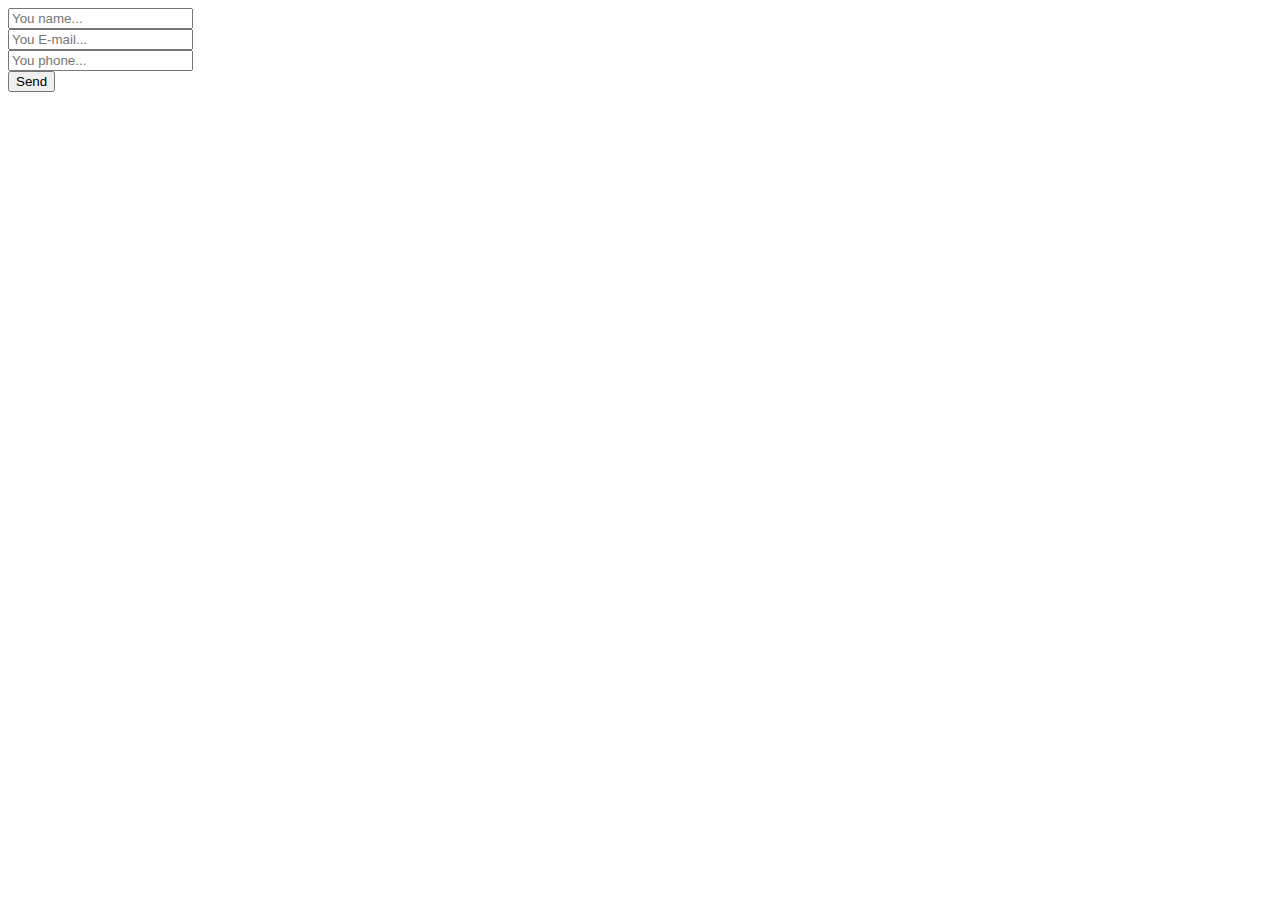
<file: index.html>
<!DOCTYPE html>
<html lang="en">
<head>
	<meta charset="UTF-8">
	<title>uniMail</title>
</head>
<body>

	<form>

		<!-- Hidden Required Fields -->
		<input type="hidden" name="project_name" value="Site Name">
		<input type="hidden" name="admin_email" value="mankaegor25@gmail.com">
		<input type="hidden" name="form_subject" value="Form Subject">
		<!-- END Hidden Required Fields -->

		<input type="text" name="Name" placeholder="You name..." required><br>
		<input type="text" name="E-mail" placeholder="You E-mail..." required><br>
		<input type="text" name="Phone" placeholder="You phone..."><br>
		<button>Send</button>

	</form>
	
	<script src="https://ajax.googleapis.com/ajax/libs/jquery/3.7.0/jquery.min.js"></script>
	<script src="script/script.js"></script>

</body>
</html>
</file>
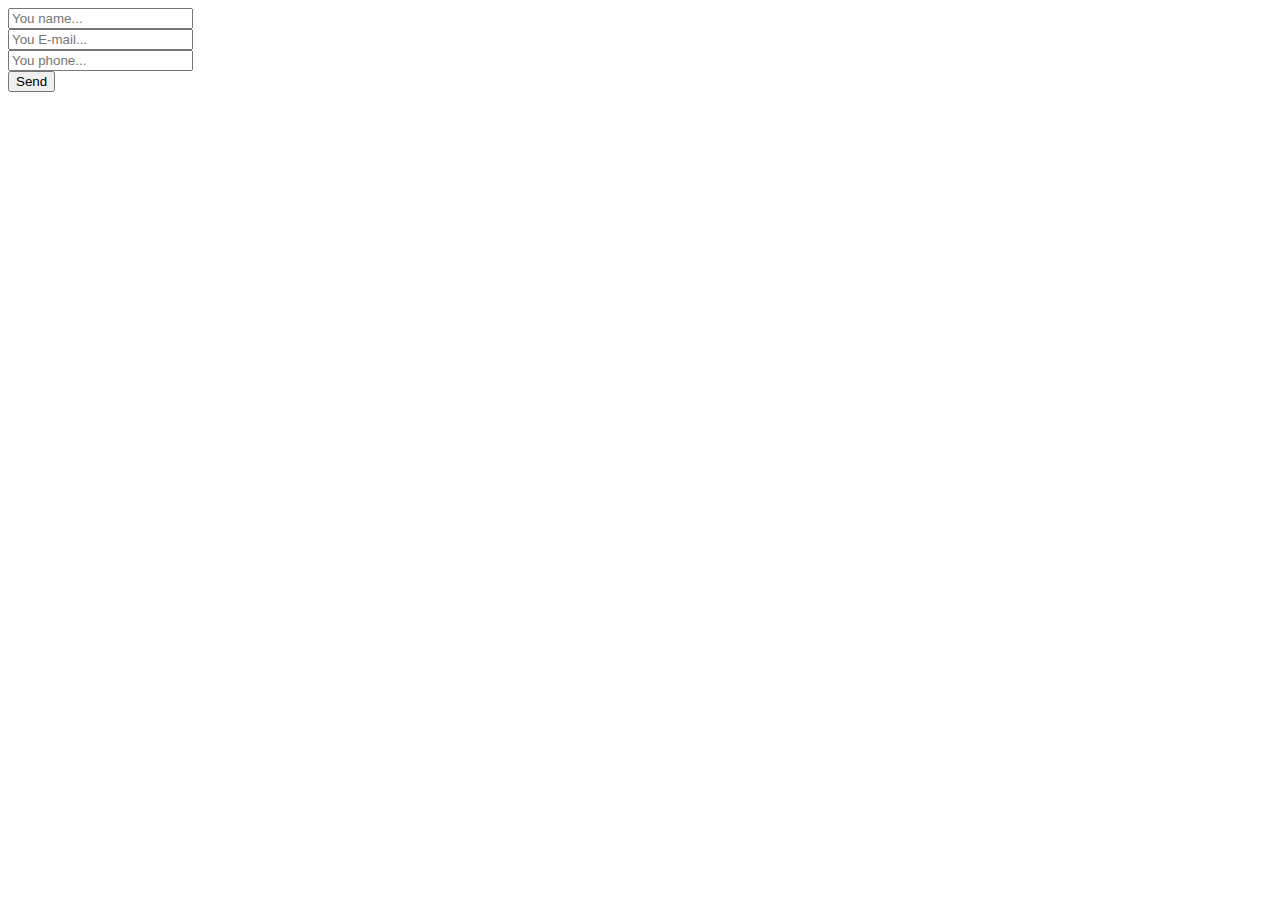
<file: script/index.html>
<!DOCTYPE html>
<html lang="en">
<head>
	<meta charset="UTF-8">
	<title>uniMail</title>
</head>
<body>

	<form>

		<!-- Hidden Required Fields -->
		<input type="hidden" name="project_name" value="Site Name">
		<input type="hidden" name="admin_email" value="mankaegor25@gmail.com">
		<input type="hidden" name="form_subject" value="Form Subject">
		<!-- END Hidden Required Fields -->

		<input type="text" name="Name" placeholder="You name..." required><br>
		<input type="text" name="E-mail" placeholder="You E-mail..." required><br>
		<input type="text" name="Phone" placeholder="You phone..."><br>
		<button>Send</button>

	</form>
	
	<script src="https://ajax.googleapis.com/ajax/libs/jquery/3.7.0/jquery.min.js"></script>
	<script src="script.js"></script>

</body>
</html>
</file>
